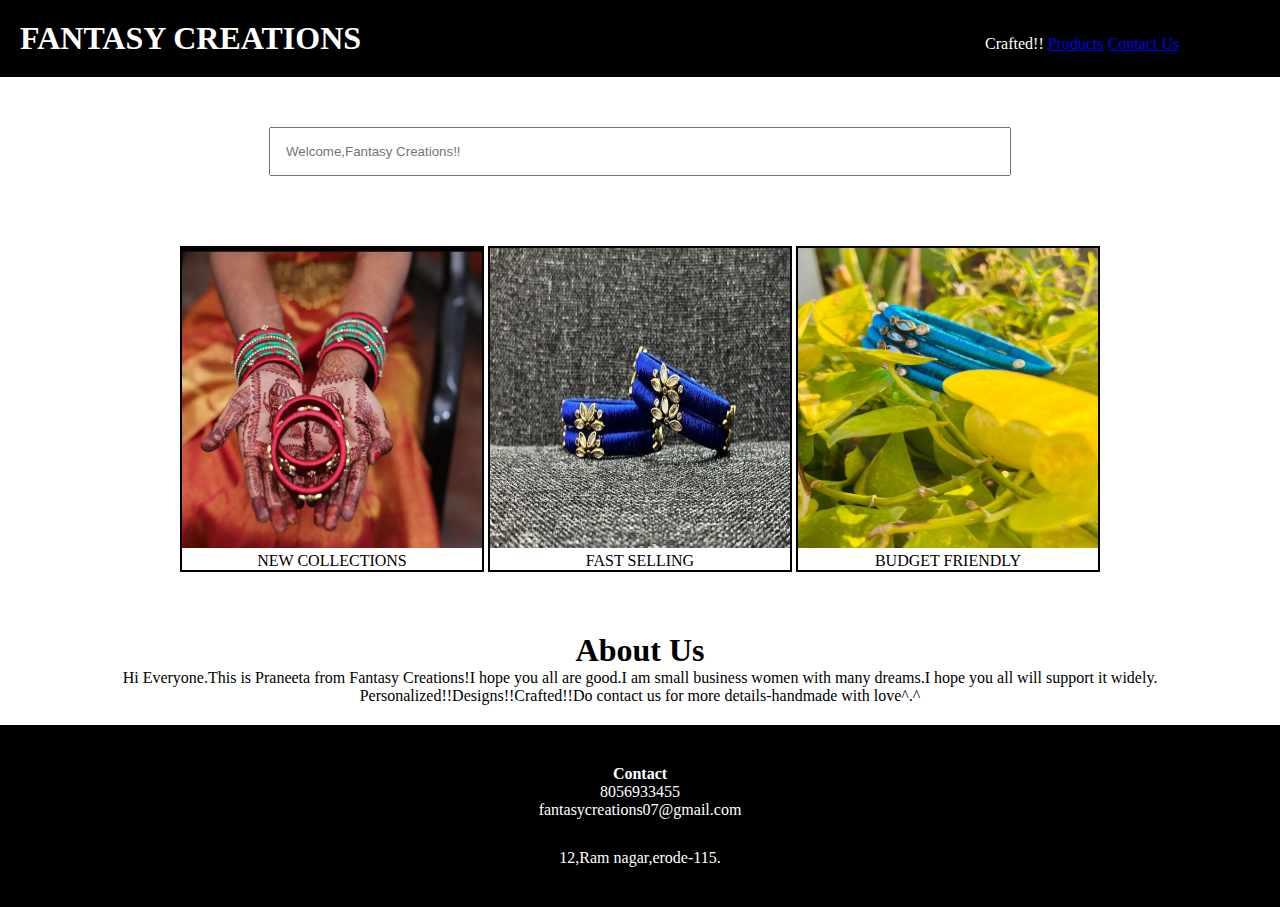
<file: index.html>
<!DOCTYPE html>
<html lang="en">
<head>
    <meta charset="UTF-8">
    <meta name="viewport"content="width=device-width,initial-scale=1.0">
    <title>Fantasy Creations</title>
    <link rel="stylesheet" href="style.css">
</head>
<body>
    <div class="header">
        <nav>
            <h1>FANTASY CREATIONS</h1>
            <ul>
                <li>Crafted!!
                <li><a href="products.html">Products</a></li>
                <li><a href="contacts.html">Contact Us</a></li>
            </ul>
        </nav>

    </div>

    <div class="searchbar">
        <input placeholder="Welcome,Fantasy Creations!!">

    </div>

    <div class="products">
        <div class="box">
            <img src="fc1.jpeg"width="300"height="300">
            <p>NEW COLLECTIONS</p>
        </div>
        <div class="box1">
            <img src="fc2.jpeg"width="300"height="300">
            <p>FAST SELLING</p>
        </div>
        <div class="box2">
            <img src="fc3.jpg"width="300"height="300">
            <p>BUDGET FRIENDLY</p>
        </div>
    </div>

    <div class="about">
        <h1>About Us</h1>
        <p>Hi Everyone.This is Praneeta from Fantasy Creations!I hope you all are good.I am small business women with many dreams.I hope you all will support it widely.
        Personalized!!Designs!!Crafted!!Do contact us for more details-handmade with love^.^
        </p>
    </div>

    <div class="contact">
        <h4>Contact</h4>
        <p>8056933455</p>
        <p>fantasycreations07@gmail.com</p>
        <P style="margin-top:30px;font-size:medium;">12,Ram nagar,erode-115.</P>
    </div>
</body>
</html>
</file>
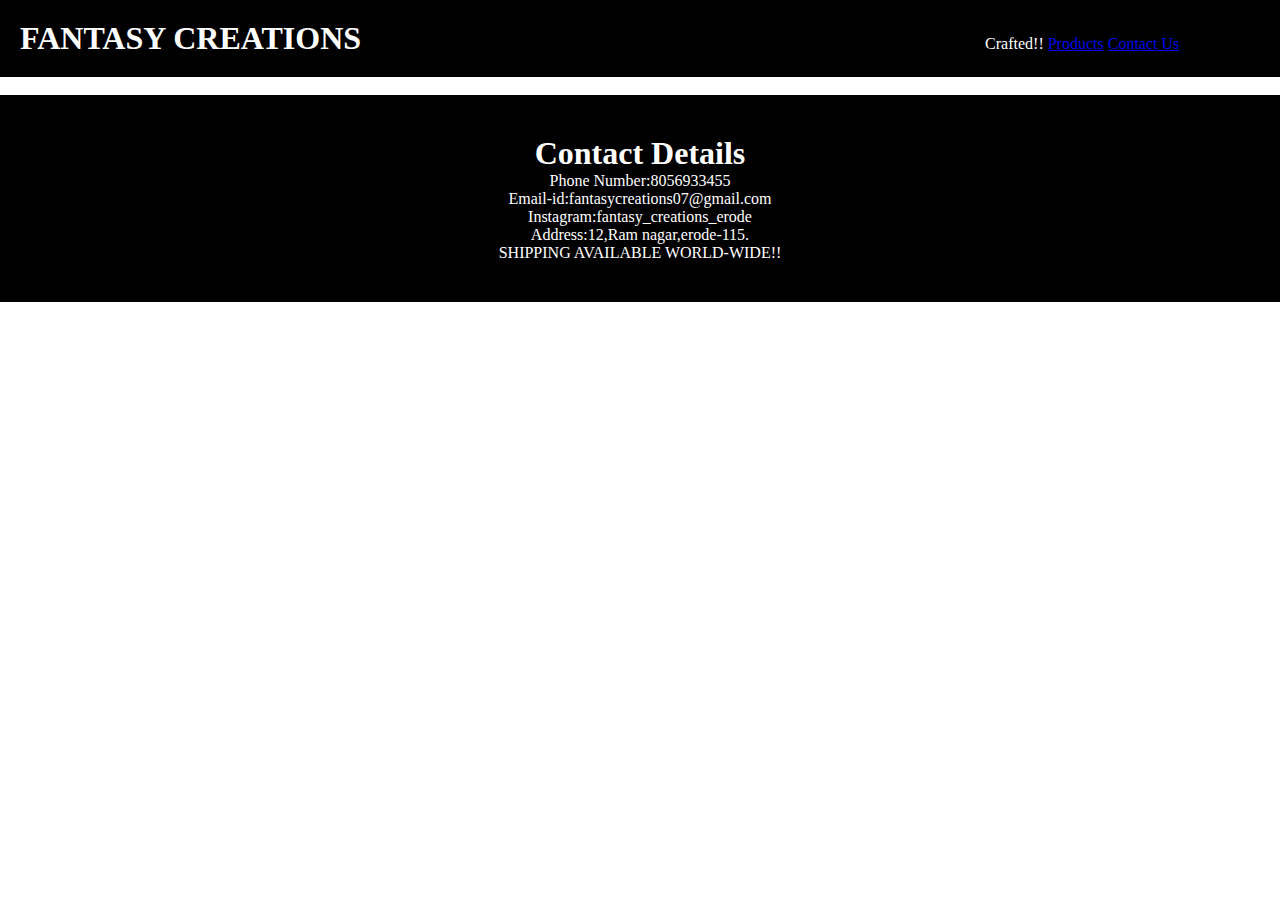
<file: contacts.html>
<!DOCTYPE html>
<html lang="en">
<head>
    <meta charset="UTF-8">
    <meta name="viewport"content="width=device-width,initial-scale=1.0">
    <title>Contacts</title>
    <link rel="stylesheet" href="style.css">
</head>
<body>
<div class="header">
        <nav>
            <h1>FANTASY CREATIONS</h1>
            <ul>
                <li>Crafted!!
                <li><a href="products.html">Products</a></li>
                <li><a href="contacts.html">Contact Us</a></li>
            </ul>
        </nav>

</div><br>
    
<div class="contact">
    <h1>Contact Details</h1>
    <p>Phone Number:8056933455</p>
    <p>Email-id:fantasycreations07@gmail.com</p>
    <p>Instagram:fantasy_creations_erode</p>
    <P>Address:12,Ram nagar,erode-115.</P>
    <p>SHIPPING AVAILABLE WORLD-WIDE!!</p>
</div>
</body>
</html>
</file>
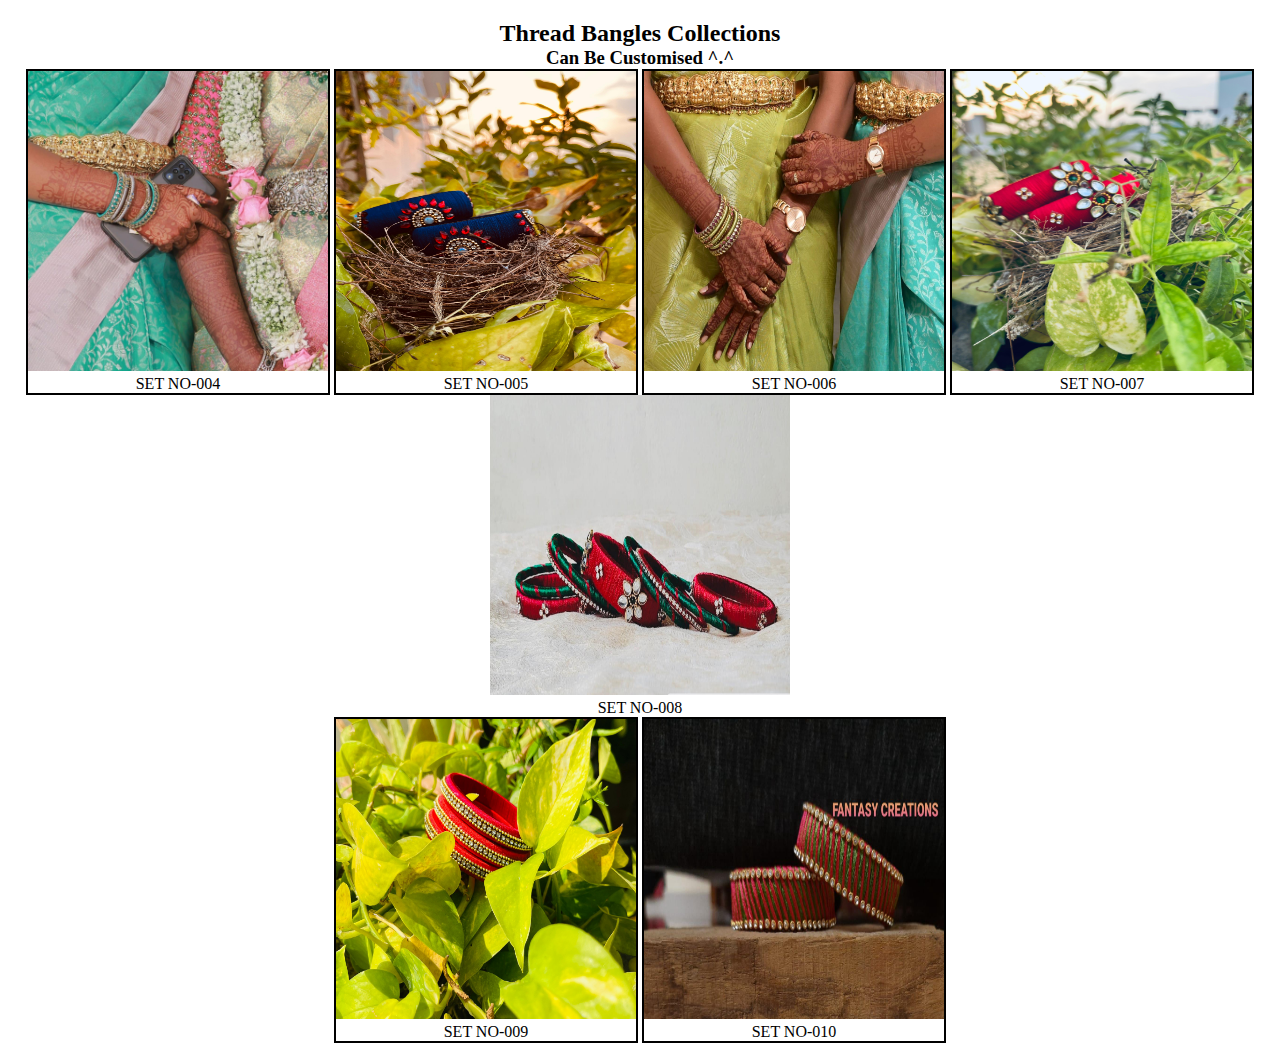
<file: products.html>
<!DOCTYPE html>
<html lang="en">
<head>
    <meta charset="UTF-8">
    <meta name="viewport"content="width=device-width,initial-scale=1.0">
    <title>Products</title>
    <link rel="stylesheet" href="style.css">
</head>
<body>
<div class="products">
    <h2>Thread Bangles Collections</h2>
    <p><h3>Can Be Customised ^.^ </h3></p>
    <div class="box">
        <img src="fc8.jpg"width="300"height="300">
        <p>SET NO-004</p>
    </div>
    <div class="box1">
        <img src="fc5.jpg"width="300"height="300">
        <p>SET NO-005</p>
    </div>
    <div class="box2">
        <img src="fc6.jpg"width="300"height="300">
        <p>SET NO-006</p>
    </div>
    <div class="box3">
        <img src="fc4.jpg"width="300"height="300">
        <p>SET NO-007</p>
    </div>
    <br>
     <div class="box4">
        <img src="fc9.jpg"width="300"height="300">
        <p>SET NO-008</p>
    </div>
   <div class="box5">
        <img src="fc10.jpg"width="300"height="300">
        <p>SET NO-009</p>
    </div>
    <div class="box6">
        <img src="fc11.jpg"width="300"height="300">
        <p>SET NO-010</p>
    </div>
    
</div>
</body>
</html>
</file>
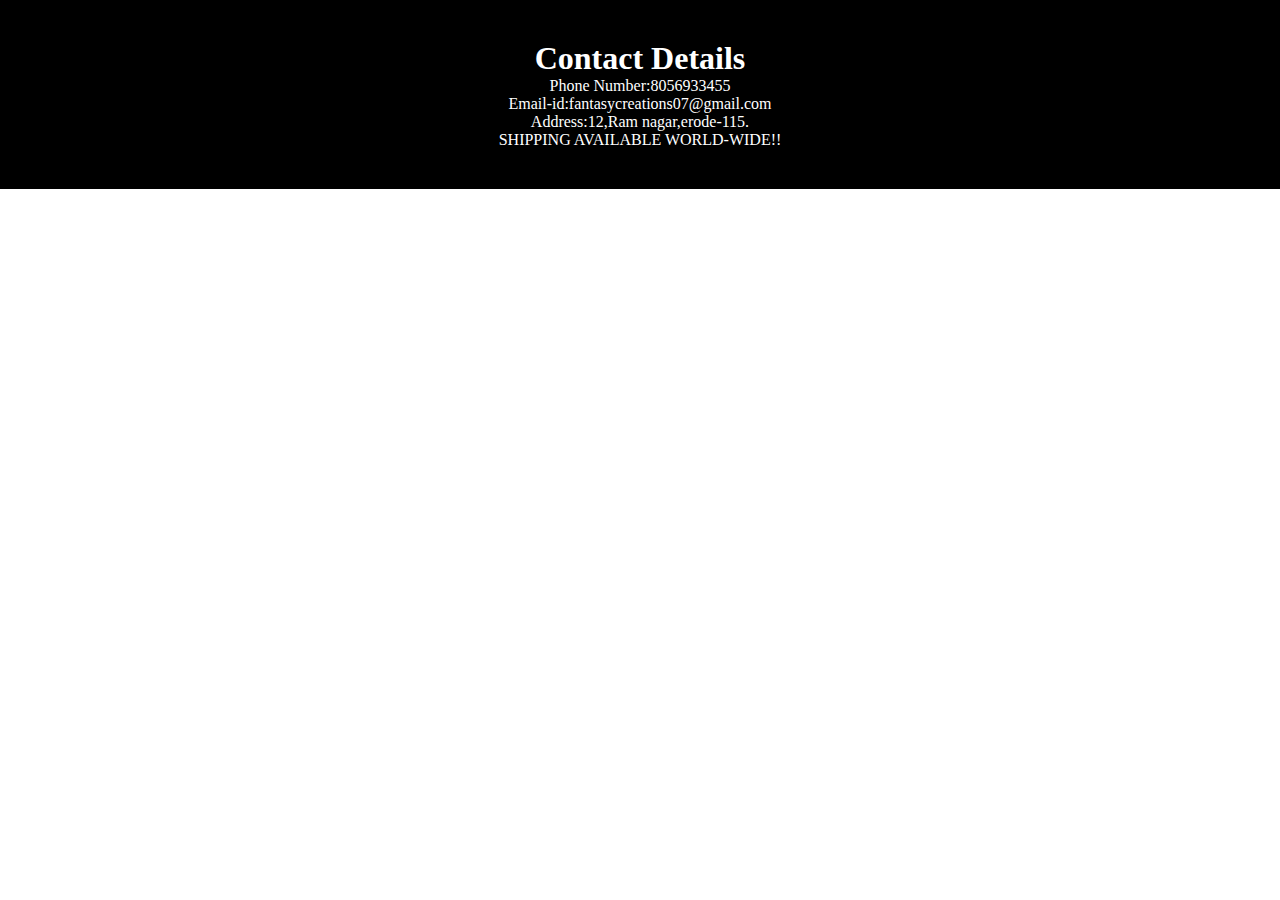
<file: project/contacts.html>
<!DOCTYPE html>
<html lang="en">
<head>
    <meta charset="UTF-8">
    <meta name="viewport"content="width=device-width,initial-scale=1.0">
    <title>Perfume</title>
    <link rel="stylesheet" href="style.css">
</head>
<body>
<div class="contact">
    <h1>Contact Details</h1>
    <p>Phone Number:8056933455</p>
    <p>Email-id:fantasycreations07@gmail.com</p>
    <P>Address:12,Ram nagar,erode-115.</P>
    <p>SHIPPING AVAILABLE WORLD-WIDE!!</p>
</div>
</body>
</html>
</file>
<file: style.css>
*{
    margin: 0;
    padding: 0;
}
nav{
    background-color: black;
    color:white;
    padding: 20px;
}
li,h1,ul{
    display:inline;
}
ul{
    margin-left: 50%;
}
li{
    color:white;
    cursor: pointer;
}
li:hover{
    color: white;
}
input{
    width:60%;
    padding: 15px;
}
.searchbar{
    padding: 50px;
    text-align: center;
}
.product-gallery{
    display:grid;
    grid-template-columns:repeat(auto-fill,minmax(200px,1fr));
    gap:20px;
    justify-items:center;
    align-items:center;
}
.box{
    border-color: black;
    border-width: 2px;
    border-style: solid;
    display: inline-block;
    width: 300px;
}
.box1{
    border-color: black;
    border-width: 2px;
    border-style: solid;
    display: inline-block;
    width: 300px;
}
.box2{
    border-color: black;
    border-width: 2px;
    border-style: solid;
    display: inline-block;
    width: 300px;
}
.box3{
    border-color: black;
    border-width: 2px;
    border-style: solid;
    display: inline-block;
    width: 300px;
}
<br>
.box4{
    border-color: black;
    border-width: 2px;
    border-style: solid;
    display: inline-block;
    width: 300px;
}
.box5{
    border-color: black;
    border-width: 2px;
    border-style: solid;
    display:inline-block;
    width: 300px;
}
.box6{
    border-color: black;
    border-width: 2px;
    border-style: solid;
    display: inline-block;
    width: 300px;
}
.box:hover{
    background-color: black;
    color: white;
}
.box1:hover{
    background-color: black;
    color: white;
}
.box2:hover{
    background-color: black;
    color: white;
}
.box3:hover{
    background-color: black;
    color: white;
}
.box4:hover{
    background-color: black;
    color: white;
}
.box5:hover{
    background-color: black;
    color: white;
}
.box6:hover{
    background-color: black;
    color: white;
}
.products{
    text-align: center;
    padding: 20px;
}
.about{
    text-align: center;
    margin-top: 20px;
    padding: 20px;
}
.contact{
    background-color: black;
    color: white;
    text-align: center;
    padding: 40px;
}
</file>
<file: project/style.css>
*{
    margin: 0;
    padding: 0;
}
nav{
    background-color: black;
    color:white;
    padding: 20px;
}
li,h1,ul{
    display:inline;
}
ul{
    margin-left: 50%;
}
li{
    color:white;
    cursor: pointer;
}
li:hover{
    color: white;
}
input{
    width:60%;
    padding: 15px;
}
.searchbar{
    padding: 50px;
    text-align: center;
}
.box{
    border-color: black;
    border-width: 2px;
    border-style: solid;
    display: inline-block;
    width: 300px;
}
.box1{
    border-color: black;
    border-width: 2px;
    border-style: solid;
    display: inline-block;
    width: 300px;
}
.box2{
    border-color: black;
    border-width: 2px;
    border-style: solid;
    display: inline-block;
    width: 300px;
}
.box3{
    border-color: black;
    border-width: 2px;
    border-style: solid;
    display: inline-block;
    width: 300px;
}
.box:hover{
    background-color: black;
    color: white;
}
.box1:hover{
    background-color: black;
    color: white;
}
.box2:hover{
    background-color: black;
    color: white;
}
.box3:hover{
    background-color: black;
    color: white;
}
.products{
    text-align: center;
    padding: 20px;
}
.about{
    text-align: center;
    margin-top: 20px;
    padding: 20px;
}
.contact{
    background-color: black;
    color: white;
    text-align: center;
    padding: 40px;
}
</file>
